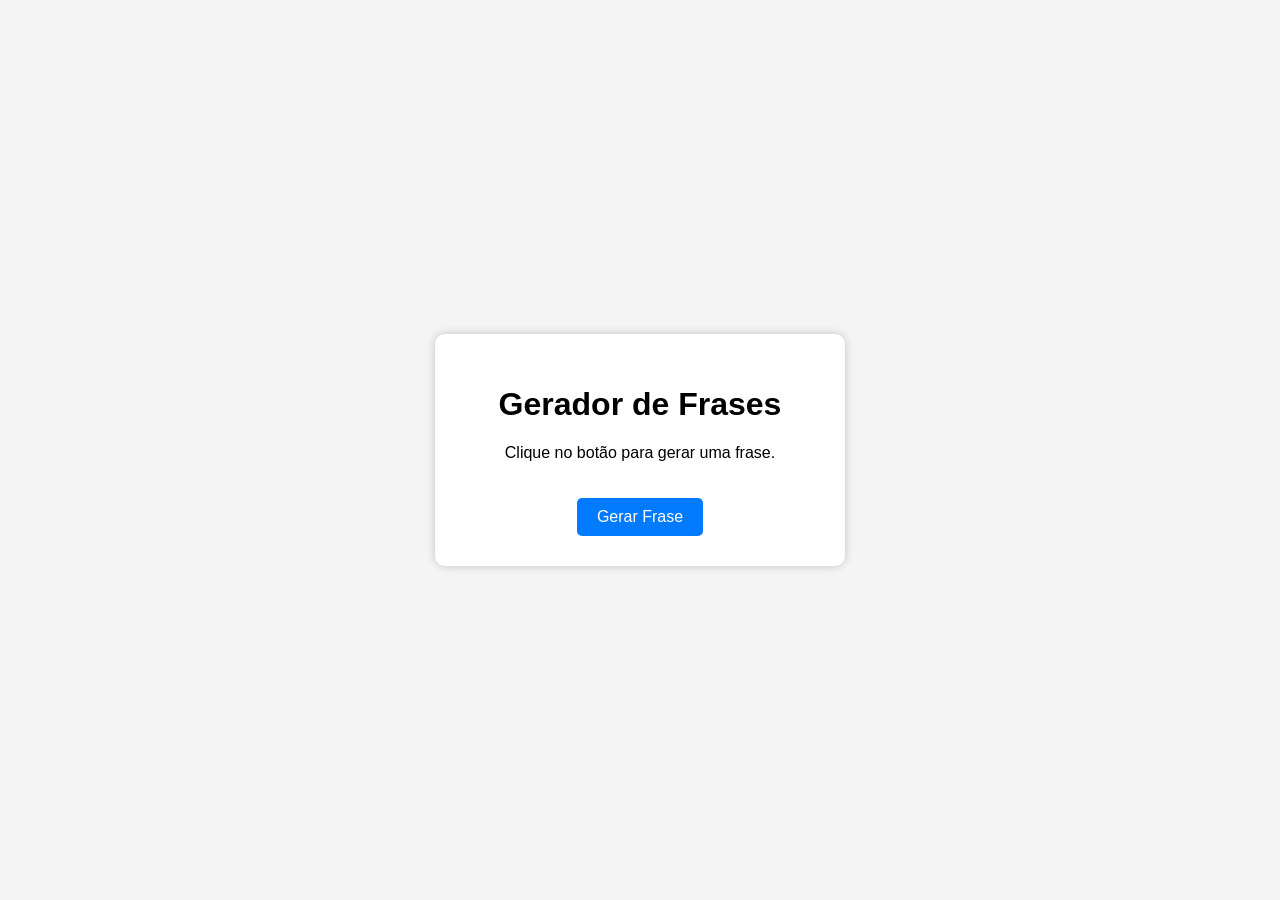
<file: index.html>
<!DOCTYPE html>
<html lang="pt-BR">
<head>
    <meta charset="UTF-8">
    <meta name="viewport" content="width=device-width, initial-scale=1.0">
    <title>Gerador de Frases</title>
    <link rel="stylesheet" href="style.css">
</head>
<body>

    <div class="container">
        <h1>Gerador de Frases</h1>
        <p id="frase">Clique no botão para gerar uma frase.</p>
        <button onclick="gerarFrase()">Gerar Frase</button>
    </div>

    <script src="script.js"></script>
</body>
</html>
</file>
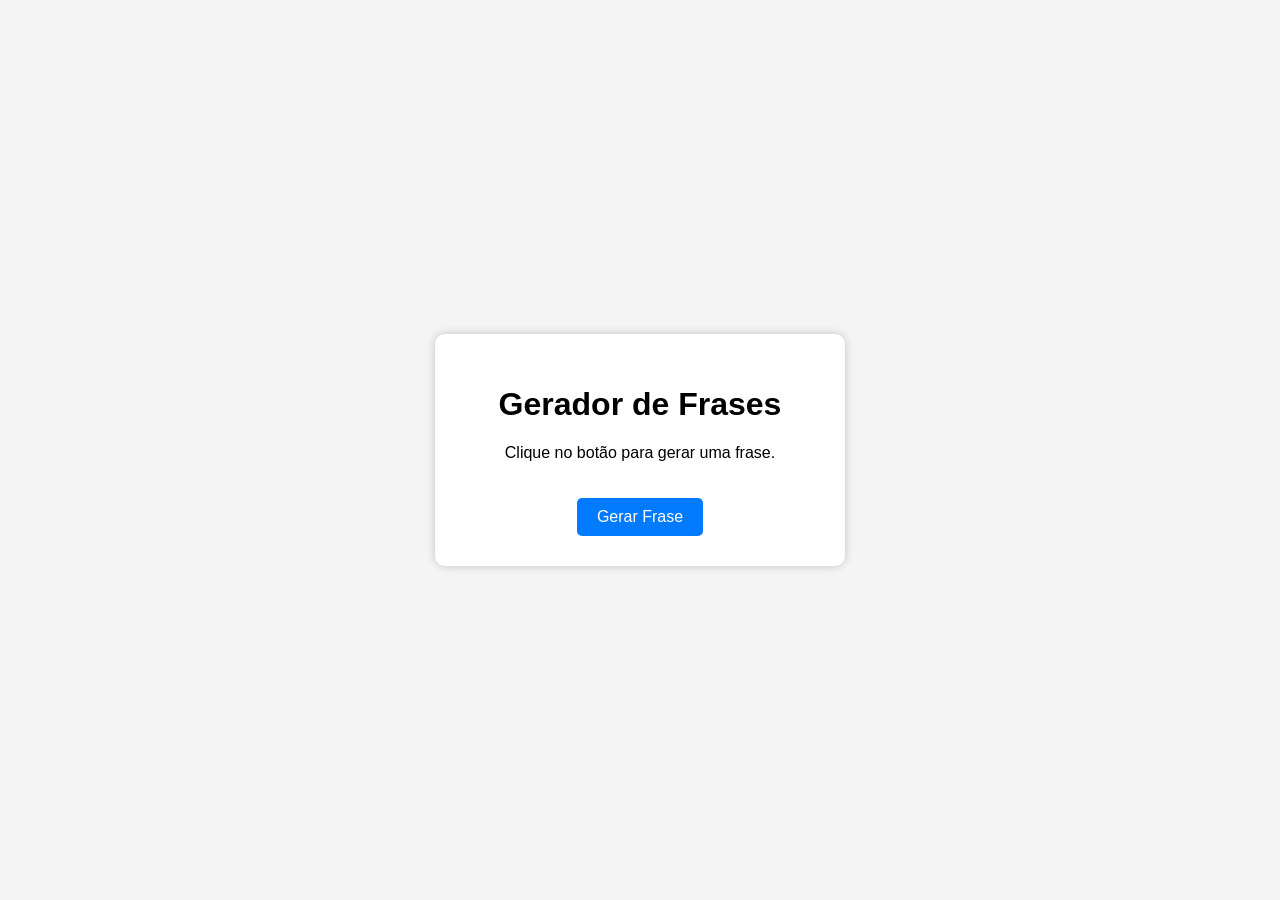
<file: geradordeFrases/index.html>
<!DOCTYPE html>
<html lang="pt-BR">
<head>
    <meta charset="UTF-8">
    <meta name="viewport" content="width=device-width, initial-scale=1.0">
    <title>Gerador de Frases</title>
    <link rel="stylesheet" href="style.css">
</head>
<body>

    <div class="container">
        <h1>Gerador de Frases</h1>
        <p id="frase">Clique no botão para gerar uma frase.</p>
        <button onclick="gerarFrase()">Gerar Frase</button>
    </div>

    <script src="script.js"></script>
</body>
</html>
</file>
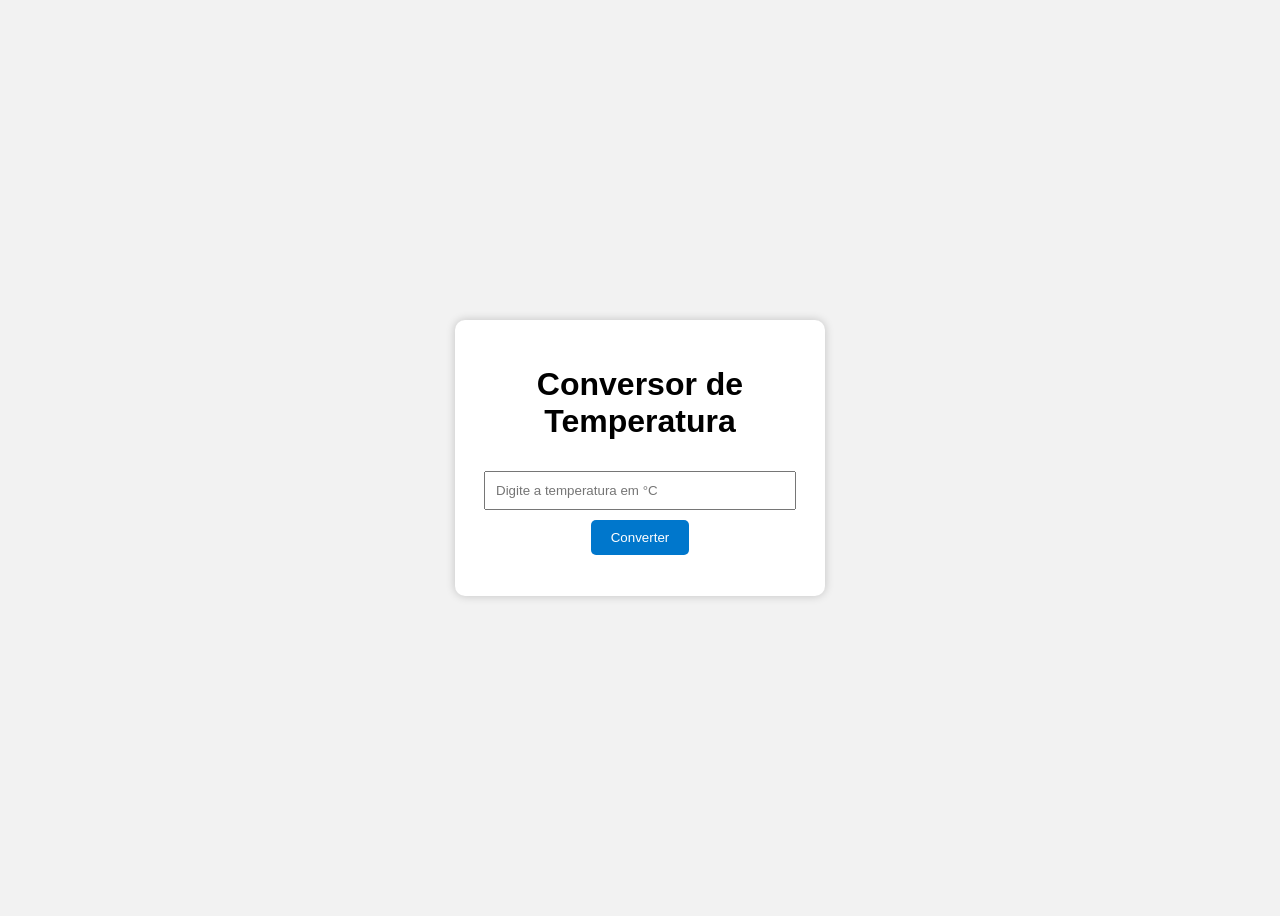
<file: conversorTemperatura/coversortemperatura/index.html>
<!DOCTYPE html>
<html lang="pt-BR">
<head>
  <meta charset="UTF-8">
  <meta name="viewport" content="width=device-width, initial-scale=1.0">
  <title>Conversor de Temperatura</title>
  <link rel="stylesheet" href="style.css">
</head>
<body>

  <div class="container">
    <h1>Conversor de Temperatura</h1>

    <input type="number" id="celsius" placeholder="Digite a temperatura em °C">

    <button onclick="converter()">Converter</button>

    <p id="resultado"></p>
  </div>

  <script src="script.js"></script>

</body>
</html>
</file>
<file: style.css>
body {
    margin: 0;
    font-family: Arial, Helvetica, sans-serif;
    background: #f4f4f4;
    display: flex;
    justify-content: center;
    align-items: center;
    height: 100vh;
}

.container {
    background: white;
    padding: 30px;
    border-radius: 10px;
    text-align: center;
    box-shadow: 0 0 10px rgba(0,0,0,0.2);
    width: 350px;
}

button {
    margin-top: 20px;
    padding: 10px 20px;
    border: none;
    background: #007BFF;
    color: white;
    border-radius: 5px;
    cursor: pointer;
    font-size: 16px;
}

button:hover {
    background: #0056b3;
}
</file>
<file: geradordeFrases/style.css>
body {
    margin: 0;
    font-family: Arial, Helvetica, sans-serif;
    background: #f4f4f4;
    display: flex;
    justify-content: center;
    align-items: center;
    height: 100vh;
}

.container {
    background: white;
    padding: 30px;
    border-radius: 10px;
    text-align: center;
    box-shadow: 0 0 10px rgba(0,0,0,0.2);
    width: 350px;
}

button {
    margin-top: 20px;
    padding: 10px 20px;
    border: none;
    background: #007BFF;
    color: white;
    border-radius: 5px;
    cursor: pointer;
    font-size: 16px;
}

button:hover {
    background: #0056b3;
}
</file>
<file: conversorTemperatura/coversortemperatura/style.css>
body {
    font-family: Arial, sans-serif;
    background-color: #f2f2f2;
    display: flex;
    justify-content: center;
    align-items: center;
    height: 100vh;
}

.container {
    background: white;
    padding: 25px;
    border-radius: 10px;
    text-align: center;
    width: 320px;
    box-shadow: 0 0 10px rgba(0,0,0,0.2);
}

input {
    width: 90%;
    padding: 10px;
    margin: 10px 0;
}

button {
    padding: 10px 20px;
    cursor: pointer;
    border: none;
    background-color: #0077cc;
    color: white;
    border-radius: 5px;
}

button:hover {
    background-color: #005fa3;
}

#resultado {
    margin-top: 15px;
    font-weight: bold;
}
</file>
